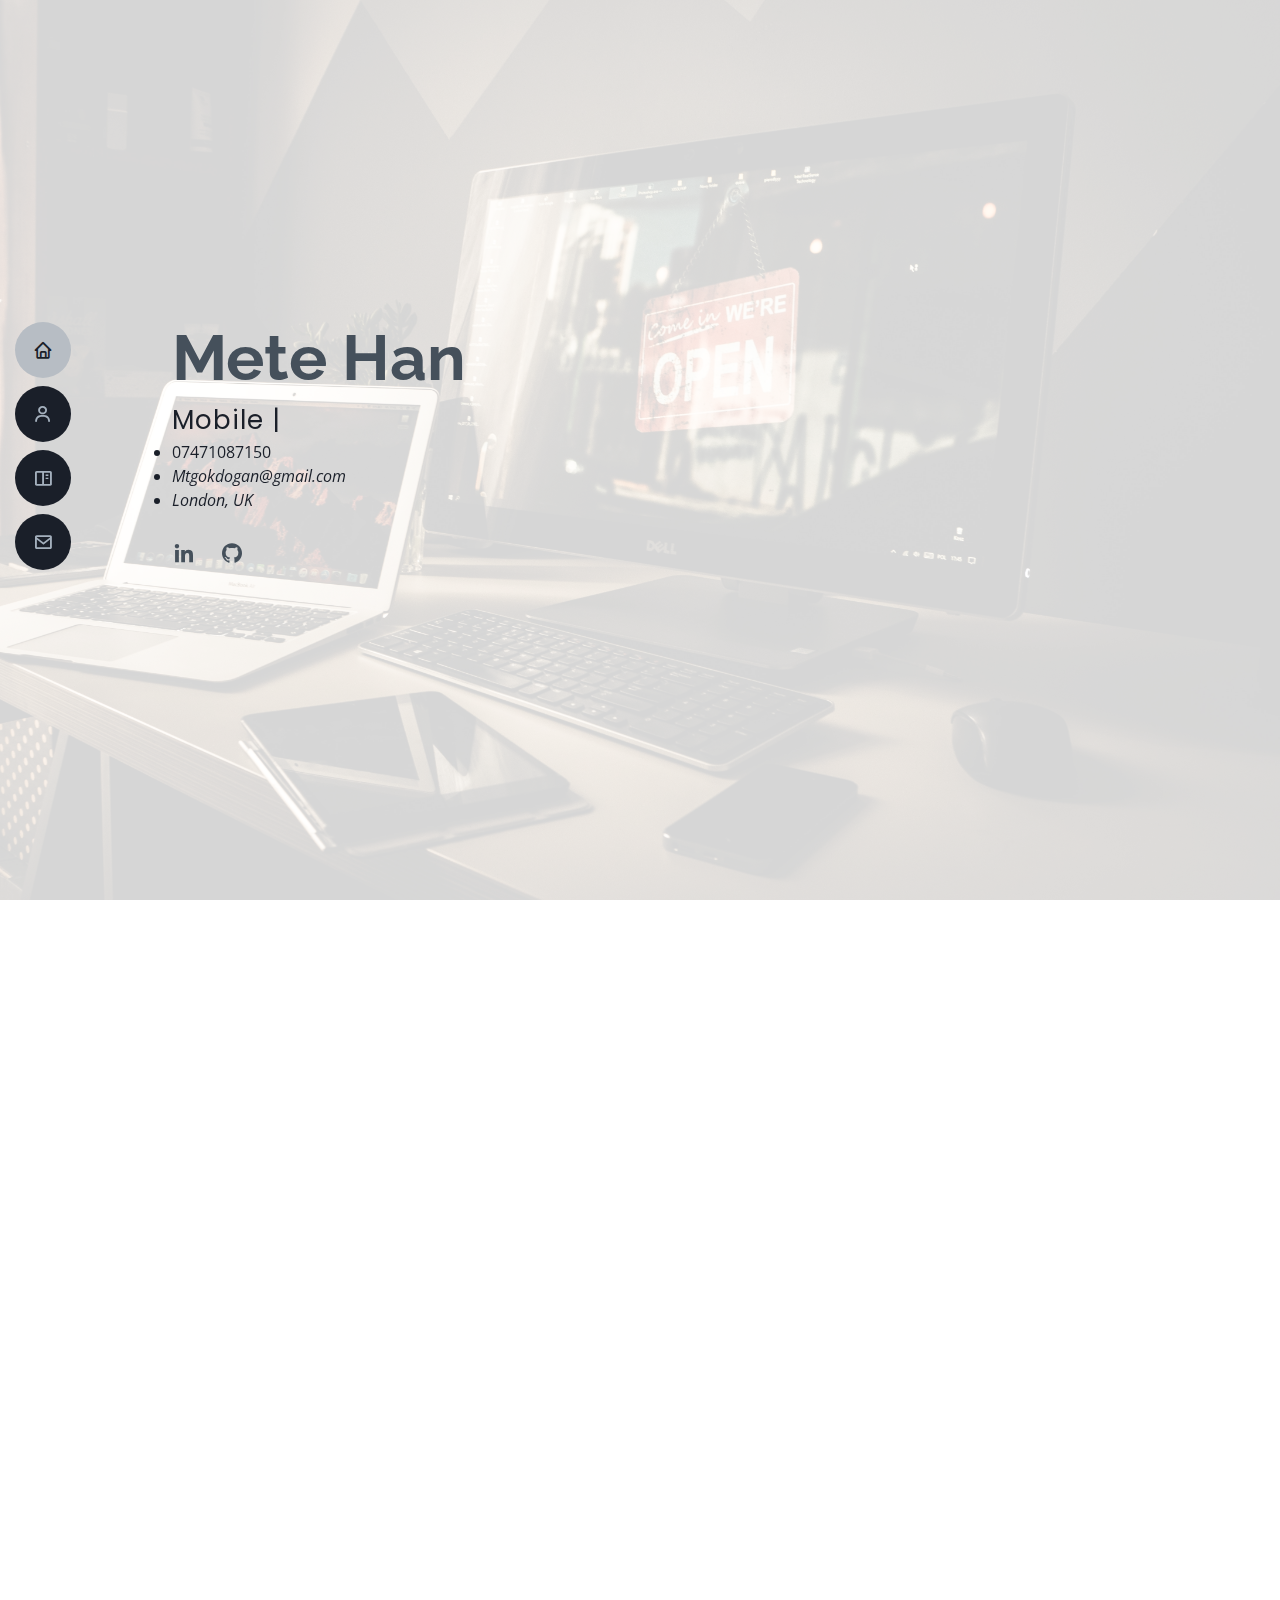
<file: index.html>
<!DOCTYPE html>
<html lang="en">

<head>
<meta charset="utf-8">
<meta content="width=device-width, initial-scale=1.0" name="viewport">

  <title>MG</title>
  <meta content="" name="description">
  <meta content="" name="keywords">

  <!-- Favicons -->
  <link href="assets/img/favicon.jpg" rel="icon">
  <link href="assets/img/apple-touch-icon.html" rel="apple-touch-icon">

  <!-- Google Fonts -->
  <link href="https://fonts.googleapis.com/css?family=Open+Sans:300,300i,400,400i,600,600i,700,700i|Raleway:300,300i,400,400i,500,500i,600,600i,700,700i|Poppins:300,300i,400,400i,500,500i,600,600i,700,700i" rel="stylesheet">

  <!-- Vendor CSS Files -->
  <link href="assets/vendor/aos/aos.css" rel="stylesheet">
  <link href="assets/vendor/bootstrap/css/bootstrap.min.css" rel="stylesheet">
  <link href="assets/vendor/bootstrap-icons/bootstrap-icons.css" rel="stylesheet">
  <link href="assets/vendor/boxicons/css/boxicons.min.css" rel="stylesheet">
  <link href="assets/vendor/glightbox/css/glightbox.min.css" rel="stylesheet">
  <link href="assets/vendor/swiper/swiper-bundle.min.css" rel="stylesheet">

  <!-- Template Main CSS File -->
  <link href="assets/css/style.css" rel="stylesheet">


</head>

<body>

  <!-- ======= Mobile nav toggle button ======= -->
  <!-- <button type="button" class="mobile-nav-toggle d-xl-none"><i class="bi bi-list mobile-nav-toggle"></i></button> -->
  <i class="bi bi-list mobile-nav-toggle d-xl-none"></i>
  <!-- ======= Header ======= -->
  <header id="header" class="d-flex flex-column justify-content-center">

    <nav id="navbar" class="navbar nav-menu">
      <ul>
        <li><a href="index.html#hero" class="nav-link scrollto active"><i class="bx bx-home"></i> <span>Home</span></a></li>
        <li><a href="index.html#about" class="nav-link scrollto"><i class="bx bx-user"></i> <span>About</span></a></li>
        <li><a href="index.html#portfolio" class="nav-link scrollto"><i class="bx bx-book-content"></i> <span>Portfolio</span></a></li>
        <li><a href="index.html#contact" class="nav-link scrollto"><i class="bx bx-envelope"></i> <span>Contact</span></a></li>
      </ul>
    </nav><!-- .nav-menu -->
  </header><!-- End Header -->

  <!-- ======= Hero Section ======= -->
  <section id="hero" class="d-flex flex-column justify-content-center">
    <div class="container" data-aos="zoom-in" data-aos-delay="90">
      <h1>Mete Han</h1>


      
      <p> <span class="typed" data-typed-items="Mobile Developer"></span></p>
      <li><i class="bi bi-chevron-"></i> <span>07471087150</span></li>
      <li><i class="bi bi-chevron-"> <span>Mtgokdogan@gmail.com</span></li>
      <li><i class="bi bi-chevron-"><span>London, UK</span></li>
      <div class="social-links">
      <a href="https://www.linkedin.com/in/metehan-g-629b67226/" class="linkedin"><i class="bx bxl-linkedin"></i></a>
      <a href="https://github.com/Meteskyhawk" class="github"><i class="bx bxl-github"></i></a>
      </div>
    </div>
  </section><!-- End Hero -->

  <main id="main">

    <!-- ======= About Section ======= -->
    <section id="about" class="about">
      <div class="container" data-aos="fade-up">

        <div class="section-title">
          <h2>About</h2>
          <p>Graduating Software Developer with 3 years of experience in front-end and back-end development with  versatility in multiple development stacks. Adept at solving technical problems with practical solutions using various types of computer software.</p>
        </div>

        <div class="row">
        
                  
           
            <div class="row">
              <div class="col-lg-6">
                <ul>
                                  
                    <h3>Tech Skills</h3>
                    <p>

                      Flutter-Dart         <br> <hr>        Html, Css  <hr>
                      Java - C#            <br> <hr>          
                    </p>
                    
                  </ul>
                  </div>
                  <div class="col-lg-6">
                  <ul>
            
                 <h1>    </h1>
                  <p>
                  C++<hr>
                  Unity           <br> <hr>        Python <hr>
                  TypeScript-JavaScript      <br>  <hr>    
                </p>
                </ul>
                <ul>
              
                  </div>
                  
                </ul>
              </div>
            </div>
            </div>
        </div>
      </div>
    </section><!-- End About Section -->

    <!-- ======= Portfolio Section ======= -->
    <section id="portfolio" class="portfolio section-bg">
      <div class="container" data-aos="fade-up">

        <div class="section-title">
          <h2>Portfolio</h2>
          </div>

        <div class="row">
          <div class="col-lg-12 d-flex justify-content-center" data-aos="fade-up" data-aos-delay="100">
            <ul id="portfolio-flters">
              <li data-filter="*" class="filter-active"> </li>
              <li data-filter=".filter-app">Mobile App</li>
            </ul>
          </div>
        </div>
         
        
        <img src="assets/img/portfolio/portfolio-8.png" width="200" height="180"class="img-fluid" alt="">
        <img src="assets/img/portfolio/portfolio-9.png" width="200" height="180"class="img-fluid" alt="">
        <img src="assets/img/portfolio/portfolio-1.png" width="200" height="180"class="img-fluid" alt="">
        <img src="assets/img/portfolio/portfolio-2.png" width="200" height="180"class="img-fluid" alt="">
        <img src="assets/img/portfolio/portfolio-3.png" width="200" height="180"class="img-fluid" alt="">
        <img src="assets/img/portfolio/portfolio-4.png" width="200" height="180"class="img-fluid" alt=""> 
        <img src="assets/img/portfolio/portfolio-5.png" width="200" height="180"class="img-fluid" alt="">
        <img src="assets/img/portfolio/portfolio-7.png" width="200" height="180"class="img-fluid" alt=""> 
        <img src="assets/img/portfolio/portfolio-10.png" width="200" height="180" class="img-fluid" alt="">
        <img src="assets/img/portfolio/portfolio-11.png" width="200" height="180" class="img-fluid" alt="">
        <img src="assets/img/portfolio/portfolio-12.png" width="200" height="180" class="img-fluid" alt="">
        <img src="assets/img/portfolio/portfolio-13.png" width="200" height="180" class="img-fluid" alt="">
        <img src="assets/img/portfolio/portfolio-14.png" width="200" height="180" class="img-fluid" alt="">
        <img src="assets/img/portfolio/portfolio-15.png" width="200" height="180" class="img-fluid" alt="">
        <img src="assets/img/portfolio/portfolio-16.png" width="200" height="180" class="img-fluid" alt="">
        <img src="assets/img/portfolio/portfolio-17.png" width="200" height="180" class="img-fluid" alt="">
        <img src="assets/img/portfolio/portfolio-18.png" width="200" height="180" class="img-fluid" alt="">
        <img src="assets/img/portfolio/portfolio-19.png" width="200" height="180" class="img-fluid" alt="">
      </div>
            
              </div>
            </div>   
        </div>
      </div>    
     
  </div>
  </div>
  </div>
  </section><!-- End Portfolio Section -->

    <!-- ======= Contact Section ======= -->
    <section id="contact" class="contact">
      <div class="container" data-aos="fade-up">
      <div class="section-title">
        <h2>Contact</h2>
        </div>
        <div class="row mt-1">
          <div class="col-lg-4">
            <div class="info">
              <div class="address">
                <i class="bi bi-geo-alt"></i>
                <h4>Location:</h4>
                <p>London</p>
              </div>
              <div class="email">
                <i class="bi bi-envelope"></i>
                <h4>Email:</h4>
                <p>Mtgokdogan@gmail.com</p>
              </div>
              <div class="phone">
                <i class="bi bi-phone"></i>
                <h4>Call:</h4>
                <p>07471087150</p>
              </div>
            </div>
          </div>
          <div class="col-lg-8 mt-5 mt-lg-0">
            <form action="https://metelondon.netlify.app/forms/contact.php" method="post" role="form" class="php-email-form">
              <div class="row">
                <div class="col-md-6 form-group">
                  <input type="text" name="name" class="form-control" id="name" placeholder="Your Name" required>
                </div>
                <div class="col-md-6 form-group mt-3 mt-md-0">
                  <input type="email" class="form-control" name="email" id="email" placeholder="Your Email" required>
                </div>
              </div>
              <div class="form-group mt-3">
                <input type="text" class="form-control" name="subject" id="subject" placeholder="Subject" required>
              </div>
              <div class="form-group mt-3">
                <textarea class="form-control" name="message" rows="5" placeholder="Message" required></textarea>
              </div>
              <div class="my-3">
                <div class="loading">Loading</div>
                <div class="error-message"></div>
                <div class="sent-message">Your message has been sent. Thank you!</div>
              </div>
              <div class="text-center"><button type="submit">Send Message</button></div>
            </form>
          </div>
        </div>
      </div>
    </section><!-- End Contact Section -->
  </main><!-- End #main -->
  <div id="preloader"></div>
  <a href="index.html#" class="back-to-top d-flex align-items-center justify-content-center"><i class="bi bi-arrow-up-short"></i></a>

  <!-- Vendor JS Files -->
  <script src="assets/vendor/purecounter/purecounter.js"></script>
  <script src="assets/vendor/aos/aos.js"></script>
  <script src="assets/vendor/bootstrap/js/bootstrap.bundle.min.js"></script>
  <script src="assets/vendor/glightbox/js/glightbox.min.js"></script>
  <script src="assets/vendor/isotope-layout/isotope.pkgd.min.js"></script>
  <script src="assets/vendor/swiper/swiper-bundle.min.js"></script>
  <script src="assets/vendor/typed.js/typed.min.js"></script>
  <script src="assets/vendor/waypoints/noframework.waypoints.js"></script>
  <script src="assets/vendor/php-email-form/validate.js"></script>

  <!-- Template Main JS File -->
  <script src="assets/js/main.js"></script>

 
  
</body>

<script src= "../smtpjs.com/v3/smtp.js"></script>
<script>
  const form = document.querySelector(".contact");
  form.addEventListener("submit", el => {
    el.preventDefault();
    let name = document.querySelector(".name").value;
    let email = document.querySelector(".email").value;
  
    document.querySelector(".contact").reset();

    sendEmail(name, email);
  })
  function sendEmail(name, email){
    Email.send({
        
      Host: "smtp.elasticemail.com", 
      Username: "mtgokdogan@gmail.com",
      Password: "A1DCBA38CACD340EDDDDE72FA6E38CB683B7",
      To: "mtgokdogan@gmail.com",
      From: "sudeepdeep340@gmail.com",
      Subject: `${name} Just messaged you from the website form`,
      Body: `Name: ${name} <br> Email: ${email} <br>`,
    }).then((success) => {
     
      alert("message sent successfully. Please check the spam folder in your mail.");
    }).catch((error) => {
        
      alert("error sending message");
    })
  }
</script>

<!-- Mirrored from metelondon.netlify.app/ by HTTrack Website Copier/3.x [XR&CO'2014], Sun, 27 Nov 2022 18:21:36 GMT -->
</html>
</file>
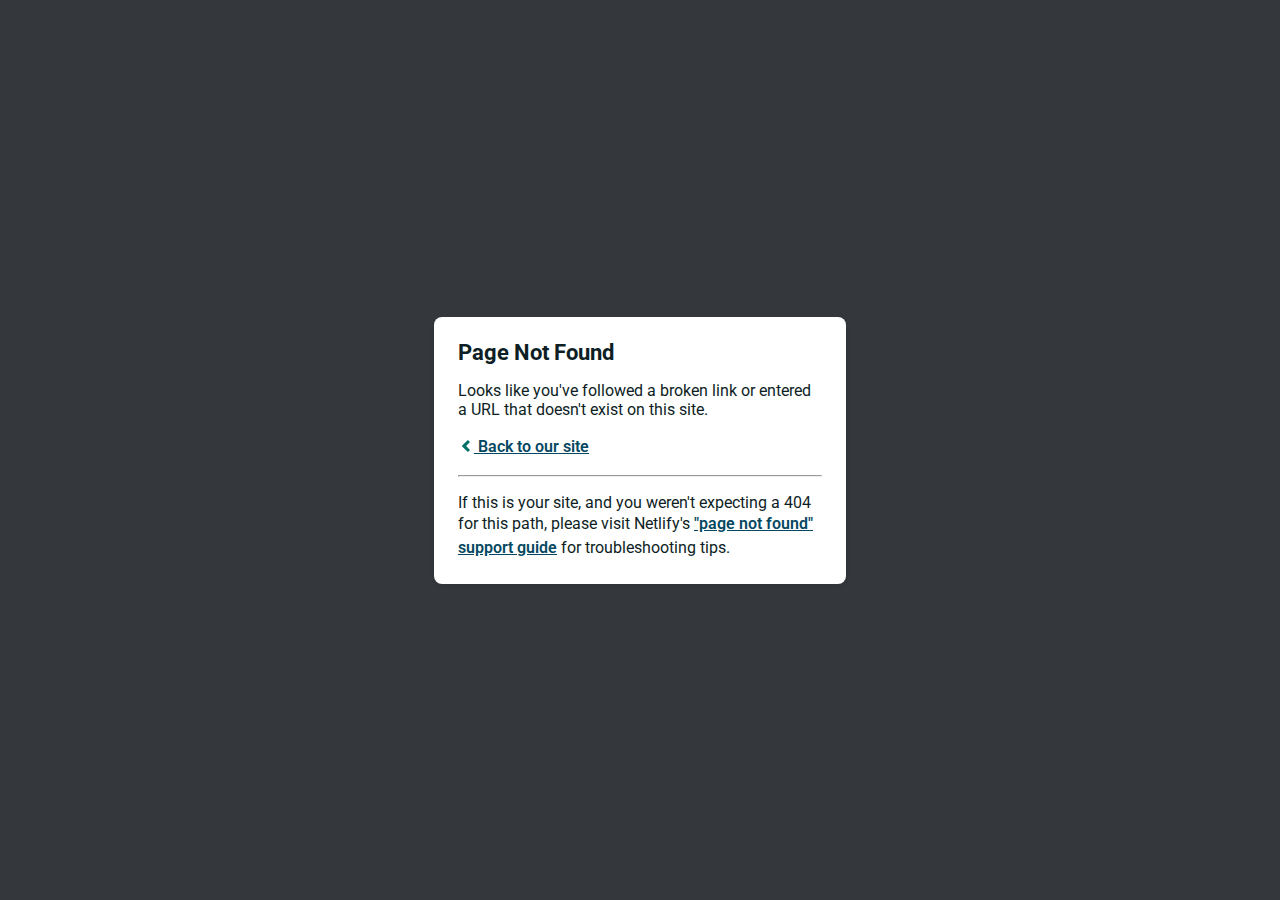
<file: assets/img/apple-touch-icon.html>
<!DOCTYPE html>
<html>
  <head>
    <meta charset="utf-8">
    <meta name="viewport" content="width=device-width, initial-scale=1.0, maximum-scale=1.0, user-scalable=no">

    <title>Page Not Found</title>
    <link href='https://fonts.googleapis.com/css?family=Roboto:400,700&subset=latin,latin-ext' rel='stylesheet' type='text/css'>
    <style>
    body {
      font-family: -apple-system, BlinkMacSystemFont, "Segoe UI", Roboto, Helvetica, Arial, sans-serif, "Apple Color Emoji", "Segoe UI Emoji", "Segoe UI Symbol";
      background: rgb(52, 56, 60);
      color: white;
      overflow: hidden;
      margin: 0;
      padding: 0;
    }

    h1 {
      margin: 0;
      font-size: 22px;
      line-height: 24px;
    }

    .main {
      position: relative;
      display: flex;
      flex-direction: column;
      align-items: center;
      justify-content: center;
      height: 100vh;
      width: 100vw;
    }

    .card {
      position: relative;
      display: flex;
      flex-direction: column;
      width: 75%;
      max-width: 364px;
      padding: 24px;
      background: white;
      color: rgb(14, 30, 37);
      border-radius: 8px;
      box-shadow: 0 2px 4px 0 rgba(14, 30, 37, .16);
    }

    a {
      margin: 0;
      font-weight: 600;
      line-height: 24px;
      color: #054861;
    }

    a svg {
      position: relative;
      top: 2px;
    }

    a:hover,
    a:focus {
      text-decoration: none;
    }

    a:hover svg path{
      fill: #007067;
    }

    p:last-of-type {
      margin-bottom: 0;
    }

    </style>
  </head>
  <body>
    <div class="main">
      <div class="card">
        <div class="header">
          <h1>Page Not Found</h1>
        </div>
        <div class="body">
          <p>Looks like you've followed a broken link or entered a URL that doesn't exist on this site.</p>
          <p>
            <a id="back-link" href="../../../index.html">
              <svg xmlns="http://www.w3.org/2000/svg" width="16" height="16" viewBox="0 0 16 16">
                <path fill="#007067" d="M11.9998836,4.09370803 L8.55809517,7.43294953 C8.23531459,7.74611298 8.23531459,8.25388736 8.55809517,8.56693769 L12,11.9062921 L9.84187871,14 L4.24208544,8.56693751 C3.91930485,8.25388719 3.91930485,7.74611281 4.24208544,7.43294936 L9.84199531,2 L11.9998836,4.09370803 Z"/>
              </svg>
              Back to our site
             </a>
          </p>
          <hr><p>If this is your site, and you weren't expecting a 404 for this path, please visit Netlify's <a href="https://answers.netlify.com/t/support-guide-i-ve-deployed-my-site-but-i-still-see-page-not-found/125?utm_source=404page&utm_campaign=community_tracking">"page not found" support guide</a> for troubleshooting tips.
          </p>
        </div>
      </div>
    </div>
    <script>
      (function() {
        if (document.referrer && document.location.host && document.referrer.match(new RegExp("^https?://" + document.location.host))) {
          document.getElementById("back-link").setAttribute("href", document.referrer);
        }
      })();
    </script>
  </body>
</html>
</file>
<file: assets/css/style.css>
/**
* Template Name: MyResume - v4.7.0
* Template URL: https://bootstrapmade.com/free-html-bootstrap-template-my-resume/
* Author: BootstrapMade.com
* License: https://bootstrapmade.com/license/
*/

/*--------------------------------------------------------------
# General
--------------------------------------------------------------*/
body {
  font-family: "Open Sans", sans-serif;
  color: #1a1f29;
}

a {
  color: #1a1f29;
  text-decoration: none;
}

a:hover {
  color: #1a1f29;
  text-decoration: none;
}

h1, h2, h3, h4, h5, h6 {
  font-family: "Raleway", sans-serif;
}

/*--------------------------------------------------------------
# Back to top button
--------------------------------------------------------------*/
.back-to-top {
  position: fixed;
  visibility: hidden;
  opacity: 0;
  right: 15px;
  bottom: 15px;
  z-index: 996;
  background: #1a1f29;
  width: 40px;
  height: 40px;
  border-radius: 50px;
  transition: all 0.4s;
}
.back-to-top i {
  font-size: 28px;
  color: #fff;
  line-height: 0;
}
.back-to-top:hover {
  background: #c5cbd6;
  color: #fff;
}
.back-to-top.active {
  visibility: visible;
  opacity: 1;
}

/*--------------------------------------------------------------
# Preloader
--------------------------------------------------------------*/
#preloader {
  position: fixed;
  top: 0;
  left: 0;
  right: 0;
  bottom: 0;
  z-index: 9999;
  overflow: hidden;
  background: #fff;
}

#preloader:before {
  content: "";
  position: fixed;
  top: calc(50% - 30px);
  left: calc(50% - 30px);
  border: 6px solid #1a1f29;
  border-top-color: #fff;
  border-bottom-color: #fff;
  border-radius: 50%;
  width: 60px;
  height: 60px;
  -webkit-animation: animate-preloader 1s linear infinite;
  animation: animate-preloader 1s linear infinite;
}

@-webkit-keyframes animate-preloader {
  0% {
    transform: rotate(0deg);
  }
  100% {
    transform: rotate(360deg);
  }
}

@keyframes animate-preloader {
  0% {
    transform: rotate(0deg);
  }
  100% {
    transform: rotate(360deg);
  }
}
/*--------------------------------------------------------------
# Disable aos animation delay on mobile devices
--------------------------------------------------------------*/
@media screen and (max-width: 768px) {
  [data-aos-delay] {
    transition-delay: 0 !important;
  }
}
/*--------------------------------------------------------------
# Header
--------------------------------------------------------------*/
#header {
  position: fixed;
  top: 0;
  left: 0;
  bottom: 0;
  z-index: 9997;
  transition: all 0.5s;
  padding: 15px;
  overflow-y: auto;
}
@media (max-width: 992px) {
  #header {
    width: 300px;
    background: #1a1f29;
    border-right: 1px solid #e6e9ec;
    left: -300px;
  }
}

@media (min-width: 992px) {
  #main {
    margin-left: 100px;
  }
}
/*--------------------------------------------------------------
# Navigation Menu
--------------------------------------------------------------*/
/**
* Desktop Navigation 
*/
.nav-menu {
  padding: 0;
  display: block;
}
.nav-menu * {
  margin: 0;
  padding: 0;
  list-style: none;
}
.nav-menu > ul > li {
  position: relative;
  white-space: nowrap;
}
.nav-menu a, .nav-menu a:focus {
  display: flex;
  align-items: center;
  color: #a4b0bd;
  padding: 10px 18px;
  margin-bottom: 8px;
  transition: 0.3s;
  font-size: 15px;
  border-radius: 50px;
  background: #1a1f29;
  height: 56px;
  width: 100%;
  overflow: hidden;
  transition: 0.3s;
}
.nav-menu a i, .nav-menu a:focus i {
  font-size: 20px;
}
.nav-menu a span, .nav-menu a:focus span {
  padding: 0 5px 0 7px;
  color: #45505b;
}
@media (min-width: 992px) {
  .nav-menu a, .nav-menu a:focus {
    width: 56px;
  }
  .nav-menu a span, .nav-menu a:focus span {
    display: none;
    color: #fff;
  }
}
.nav-menu a:hover, .nav-menu .active, .nav-menu .active:focus, .nav-menu li:hover > a {
  color: #1a1f29;
  background: #b7bdc4;
}
.nav-menu a:hover span, .nav-menu .active span, .nav-menu .active:focus span, .nav-menu li:hover > a span {
  color: #fff;
}
.nav-menu a:hover, .nav-menu li:hover > a {
  width: 100%;
  color: #fff;
}
.nav-menu a:hover span, .nav-menu li:hover > a span {
  display: block;
}

/**
* Mobile Navigation 
*/
.mobile-nav-toggle {
  position: fixed;
  right: 10px;
  top: 10px;
  z-index: 9998;
  border: 0;
  background: none;
  font-size: 28px;
  transition: all 0.4s;
  outline: none !important;
  line-height: 0;
  cursor: pointer;
  border-radius: 50px;
  padding: 5px;
}
.mobile-nav-toggle i {
  color: #45505b;
}

.mobile-nav-active {
  overflow: hidden;
}
.mobile-nav-active #header {
  left: 0;
}
.mobile-nav-active .mobile-nav-toggle {
  color: #fff;
  background-color: #1a1f29;
}

/*--------------------------------------------------------------
# Hero Section
--------------------------------------------------------------*/
#hero {
  width: 100%;
  height: 100vh;
  background: url("../img/hero-bg.jpg") top right no-repeat;
  background-size: cover;
  position: relative;
}
@media (min-width: 992px) {
  #hero {
    padding-left: 160px;
  }
}
#hero:before {
  content: "";
  background: rgba(255, 255, 255, 0.8);
  position: absolute;
  bottom: 0;
  top: 0;
  left: 0;
  right: 0;
}
#hero h1 {
  margin: 0;
  font-size: 64px;
  font-weight: 700;
  line-height: 56px;
  color: #45505b;
}
#hero p {
  color: #45505b;
  margin: 15px 0 0 0;
  font-size: 26px;
  font-family: "Poppins", sans-serif;
}
#hero p span {
  color: #1a1f29;
  letter-spacing: 1px;
}
#hero .social-links {
  margin-top: 30px;
}
#hero .social-links a {
  font-size: 24px;
  display: inline-block;
  color: #45505b;
  line-height: 1;
  margin-right: 20px;
  transition: 0.3s;
}
#hero .social-links a:hover {
  color: #1a1f29;
}
@media (max-width: 992px) {
  #hero {
    text-align: center;
  }
  #hero h1 {
    font-size: 32px;
    line-height: 36px;
  }
  #hero p {
    margin-top: 10px;
    font-size: 20px;
    line-height: 24px;
  }
}

/*--------------------------------------------------------------
# Sections General
--------------------------------------------------------------*/
section {
  padding: 60px 0;
  overflow: hidden;
}

.section-title {
  text-align: center;
  padding-bottom: 30px;
}
.section-title h2 {
  font-size: 32px;
  font-weight: bold;
  text-transform: uppercase;
  margin-bottom: 20px;
  padding-bottom: 20px;
  position: relative;
  color: #45505b;
}
.section-title h2::before {
  content: "";
  position: absolute;
  display: block;
  width: 120px;
  height: 1px;
  background: #ddd;
  bottom: 1px;
  left: calc(50% - 60px);
}
.section-title h2::after {
  content: "";
  position: absolute;
  display: block;
  width: 40px;
  height: 3px;
  background: #45505b;
  bottom: 0;
  left: calc(50% - 20px);
}
.section-title p {
  margin-bottom: 0;
}

/*--------------------------------------------------------------
# About
--------------------------------------------------------------*/
.about .content h3 {
  font-weight: 700;
  font-size: 26px;
  color: #728394;
}
.about .content ul {
  list-style: none;
  padding: 0;
}
.about .content ul li {
  margin-bottom: 20px;
  display: flex;
  align-items: center;
}
.about .content ul strong {
  margin-right: 10px;
}
.about .content ul i {
  font-size: 16px;
  margin-right: 5px;
  color: #45505b;
  line-height: 0;
}
.about .content p:last-child {
  margin-bottom: 0;
}

/*--------------------------------------------------------------
# Facts
--------------------------------------------------------------*/
.facts .count-box {
  padding: 30px 30px 25px 30px;
  margin-top: 30px;
  width: 100%;
  position: relative;
  text-align: center;
  background: #fff;
}
.facts .count-box i {
  position: absolute;
  top: -25px;
  left: 50%;
  transform: translateX(-50%);
  font-size: 24px;
  background: #45505b;
  color: #fff;
  border-radius: 50px;
  display: inline-flex;
  align-items: center;
  justify-content: center;
  width: 48px;
  height: 48px;
}
.facts .count-box span {
  font-size: 36px;
  display: block;
  font-weight: 600;
  color: #011426;
}
.facts .count-box p {
  padding: 0;
  margin: 0;
  font-family: "Raleway", sans-serif;
  font-size: 14px;
}

/*--------------------------------------------------------------
# Akills
--------------------------------------------------------------*/
.skills .progress {
  height: 60px;
  display: block;
  background: none;
  border-radius: 0;
}
.skills .progress .skill {
  padding: 10px 0;
  margin: 0;
  text-transform: uppercase;
  display: block;
  font-weight: 600;
  font-family: "Poppins", sans-serif;
  color: #45505b;
}
.skills .progress .skill .val {
  float: right;
  font-style: normal;
}
.skills .progress-bar-wrap {
  background: #f2f3f5;
}
.skills .progress-bar {
  width: 1px;
  height: 10px;
  transition: 0.9s;
  background-color: #45505b;
}

/*--------------------------------------------------------------
# Resume
--------------------------------------------------------------*/
.resume .resume-title {
  font-size: 26px;
  font-weight: 700;
  margin-top: 20px;
  margin-bottom: 20px;
  color: #45505b;
}
.resume .resume-item {
  padding: 0 0 20px 20px;
  margin-top: -2px;
  border-left: 2px solid #45505b;
  position: relative;
}
.resume .resume-item h4 {
  line-height: 18px;
  font-size: 18px;
  font-weight: 600;
  text-transform: uppercase;
  font-family: "Poppins", sans-serif;
  color: #45505b;
  margin-bottom: 10px;
}
.resume .resume-item h5 {
  font-size: 16px;
  background: #f7f8f9;
  padding: 5px 15px;
  display: inline-block;
  font-weight: 600;
  margin-bottom: 10px;
}
.resume .resume-item ul {
  padding-left: 20px;
}
.resume .resume-item ul li {
  padding-bottom: 10px;
}
.resume .resume-item:last-child {
  padding-bottom: 0;
}
.resume .resume-item::before {
  content: "";
  position: absolute;
  width: 16px;
  height: 16px;
  border-radius: 50px;
  left: -9px;
  top: 0;
  background: #fff;
  border: 2px solid #45505b;
}

/*--------------------------------------------------------------
# Portfolio
--------------------------------------------------------------*/
.portfolio .portfolio-item {
  margin-bottom: 30px;
}
.portfolio #portfolio-flters {
  padding: 0;
  margin: 0 auto 25px auto;
  list-style: none;
  text-align: center;
  background: #fff;
  border-radius: 50px;
  padding: 2px 15px;
}
.portfolio #portfolio-flters li {
  cursor: pointer;
  display: inline-block;
  padding: 10px 15px;
  font-size: 14px;
  font-weight: 600;
  line-height: 1;
  text-transform: uppercase;
  color: #45505b;
  margin-bottom: 5px;
  transition: all 0.3s ease-in-out;
}
.portfolio #portfolio-flters li:hover, .portfolio #portfolio-flters li.filter-active {
  color: #45505b;
}
.portfolio #portfolio-flters li:last-child {
  margin-right: 0;
}
.portfolio .portfolio-wrap {
  transition: 0.3s;
  position: relative;
  overflow: hidden;
  z-index: 1;
  background: rgba(69, 80, 91, 0.8);
}
.portfolio .portfolio-wrap::before {
  content: "";
  background: rgba(255, 255, 255, 0.7);
  position: absolute;
  left: 30px;
  right: 30px;
  top: 30px;
  bottom: 30px;
  transition: all ease-in-out 0.3s;
  z-index: 2;
  opacity: 0;
}
.portfolio .portfolio-wrap .portfolio-info {
  opacity: 0;
  position: absolute;
  top: 0;
  left: 0;
  right: 0;
  bottom: 0;
  text-align: center;
  z-index: 3;
  transition: all ease-in-out 0.3s;
  display: flex;
  flex-direction: column;
  justify-content: center;
  align-items: center;
}
.portfolio .portfolio-wrap .portfolio-info::before {
  display: block;
  content: "";
  width: 48px;
  height: 48px;
  position: absolute;
  top: 35px;
  left: 35px;
  border-top: 3px solid #d7dce1;
  border-left: 3px solid #d7dce1;
  transition: all 0.5s ease 0s;
  z-index: 9994;
}
.portfolio .portfolio-wrap .portfolio-info::after {
  display: block;
  content: "";
  width: 48px;
  height: 48px;
  position: absolute;
  bottom: 35px;
  right: 35px;
  border-bottom: 3px solid #d7dce1;
  border-right: 3px solid #d7dce1;
  transition: all 0.5s ease 0s;
  z-index: 9994;
}
.portfolio .portfolio-wrap .portfolio-info h4 {
  font-size: 20px;
  color: #45505b;
  font-weight: 600;
}
.portfolio .portfolio-wrap .portfolio-info p {
  color: #45505b;
  font-size: 14px;
  text-transform: uppercase;
  padding: 0;
  margin: 0;
}
.portfolio .portfolio-wrap .portfolio-links {
  text-align: center;
  z-index: 4;
}
.portfolio .portfolio-wrap .portfolio-links a {
  color: #45505b;
  margin: 0 2px;
  font-size: 28px;
  display: inline-block;
  transition: 0.3s;
}
.portfolio .portfolio-wrap .portfolio-links a:hover {
  color: #45505b;
}
.portfolio .portfolio-wrap:hover::before {
  top: 0;
  left: 0;
  right: 0;
  bottom: 0;
  opacity: 1;
}
.portfolio .portfolio-wrap:hover .portfolio-info {
  opacity: 1;
}
.portfolio .portfolio-wrap:hover .portfolio-info::before {
  top: 15px;
  left: 15px;
}
.portfolio .portfolio-wrap:hover .portfolio-info::after {
  bottom: 15px;
  right: 15px;
}

/*--------------------------------------------------------------
# Portfolio Details
--------------------------------------------------------------*/
.portfolio-details {
  padding-top: 40px;
}
.portfolio-details .portfolio-details-slider img {
  width: 100%;
}
.portfolio-details .portfolio-details-slider .swiper-pagination {
  margin-top: 20px;
  position: relative;
}
.portfolio-details .portfolio-details-slider .swiper-pagination .swiper-pagination-bullet {
  width: 12px;
  height: 12px;
  background-color: #fff;
  opacity: 1;
  border: 1px solid #45505b;
}
.portfolio-details .portfolio-details-slider .swiper-pagination .swiper-pagination-bullet-active {
  background-color: #45505b;
}
.portfolio-details .portfolio-info {
  padding: 30px;
  box-shadow: 0px 0 30px rgba(69, 80, 91, 0.08);
}
.portfolio-details .portfolio-info h3 {
  font-size: 22px;
  font-weight: 700;
  margin-bottom: 20px;
  padding-bottom: 20px;
  border-bottom: 1px solid #eee;
}
.portfolio-details .portfolio-info ul {
  list-style: none;
  padding: 0;
  font-size: 15px;
}
.portfolio-details .portfolio-info ul li + li {
  margin-top: 10px;
}
.portfolio-details .portfolio-description {
  padding-top: 30px;
}
.portfolio-details .portfolio-description h2 {
  font-size: 26px;
  font-weight: 700;
  margin-bottom: 20px;
}
.portfolio-details .portfolio-description p {
  padding: 0;
}

/*--------------------------------------------------------------
# Services
--------------------------------------------------------------*/
.services .icon-box {
  text-align: center;
  padding: 70px 20px 80px 20px;
  transition: all ease-in-out 0.3s;
  background: #fff;
  box-shadow: 0px 5px 90px 0px rgba(110, 123, 131, 0.05);
}
.services .icon-box .icon {
  margin: 0 auto;
  width: 100px;
  height: 100px;
  display: flex;
  align-items: center;
  justify-content: center;
  transition: ease-in-out 0.3s;
  position: relative;
}
.services .icon-box .icon i {
  font-size: 36px;
  transition: 0.5s;
  position: relative;
}
.services .icon-box .icon svg {
  position: absolute;
  top: 0;
  left: 0;
}
.services .icon-box .icon svg path {
  transition: 0.5s;
  fill: #f5f5f5;
}
.services .icon-box h4 {
  font-weight: 600;
  margin: 10px 0 15px 0;
  font-size: 22px;
}
.services .icon-box h4 a {
  color: #45505b;
  transition: ease-in-out 0.3s;
}
.services .icon-box p {
  line-height: 24px;
  font-size: 14px;
  margin-bottom: 0;
}
.services .icon-box:hover {
  border-color: #fff;
  box-shadow: 0px 0 35px 0 rgba(0, 0, 0, 0.08);
}
.services .iconbox-blue i {
  color: #45505b;
}
.services .iconbox-blue:hover .icon i {
  color: #fff;
}
.services .iconbox-blue:hover .icon path {
  fill: #45505b;
}
.services .iconbox-orange i {
  color: #ffa76e;
}
.services .iconbox-orange:hover .icon i {
  color: #fff;
}
.services .iconbox-orange:hover .icon path {
  fill: #ffa76e;
}
.services .iconbox-pink i {
  color: #e80368;
}
.services .iconbox-pink:hover .icon i {
  color: #fff;
}
.services .iconbox-pink:hover .icon path {
  fill: #e80368;
}
.services .iconbox-yellow i {
  color: #ffbb2c;
}
.services .iconbox-yellow:hover .icon i {
  color: #fff;
}
.services .iconbox-yellow:hover .icon path {
  fill: #ffbb2c;
}
.services .iconbox-red i {
  color: #ff5828;
}
.services .iconbox-red:hover .icon i {
  color: #fff;
}
.services .iconbox-red:hover .icon path {
  fill: #ff5828;
}
.services .iconbox-teal i {
  color: #11dbcf;
}
.services .iconbox-teal:hover .icon i {
  color: #fff;
}
.services .iconbox-teal:hover .icon path {
  fill: #45505b;
}

/*--------------------------------------------------------------
# Testimonials
--------------------------------------------------------------*/
.testimonials .section-header {
  margin-bottom: 40px;
}
.testimonials .testimonials-carousel, .testimonials .testimonials-slider {
  overflow: hidden;
}
.testimonials .testimonial-item {
  text-align: center;
}
.testimonials .testimonial-item .testimonial-img {
  width: 120px;
  border-radius: 50%;
  border: 4px solid #fff;
  margin: 0 auto;
}
.testimonials .testimonial-item h3 {
  font-size: 20px;
  font-weight: bold;
  margin: 10px 0 5px 0;
  color: #111;
}
.testimonials .testimonial-item h4 {
  font-size: 14px;
  color: #999;
  margin: 0 0 15px 0;
}
.testimonials .testimonial-item .quote-icon-left, .testimonials .testimonial-item .quote-icon-right {
  color: #90c8fc;
  font-size: 26px;
}
.testimonials .testimonial-item .quote-icon-left {
  display: inline-block;
  left: -5px;
  position: relative;
}
.testimonials .testimonial-item .quote-icon-right {
  display: inline-block;
  right: -5px;
  position: relative;
  top: 10px;
}
.testimonials .testimonial-item p {
  font-style: italic;
  margin: 0 auto 15px auto;
}
.testimonials .swiper-pagination {
  margin-top: 20px;
  position: relative;
}
.testimonials .swiper-pagination .swiper-pagination-bullet {
  width: 12px;
  height: 12px;
  background-color: #fff;
  opacity: 1;
  border: 1px solid #45505b;
}
.testimonials .swiper-pagination .swiper-pagination-bullet-active {
  background-color: #0563bb;
}
@media (min-width: 992px) {
  .testimonials .testimonial-item p {
    width: 80%;
  }
}

/*--------------------------------------------------------------
# Contact
--------------------------------------------------------------*/
.contact .info {
  width: 100%;
  background: #fff;
}
.contact .info i {
  font-size: 20px;
  color: #45505b;
  float: left;
  width: 44px;
  height: 44px;
  background: #eef7ff;
  display: flex;
  justify-content: center;
  align-items: center;
  border-radius: 50px;
  transition: all 0.3s ease-in-out;
}
.contact .info h4 {
  padding: 0 0 0 60px;
  font-size: 22px;
  font-weight: 600;
  margin-bottom: 5px;
  color: #45505b;
}
.contact .info p {
  padding: 0 0 0 60px;
  margin-bottom: 0;
  font-size: 14px;
  color: #728394;
}
.contact .info .email, .contact .info .phone {
  margin-top: 40px;
}
.contact .info .email:hover i, .contact .info .address:hover i, .contact .info .phone:hover i {
  background: #45505b;
  color: #fff;
}
.contact .php-email-form {
  width: 100%;
  background: #fff;
}
.contact .php-email-form .form-group {
  padding-bottom: 8px;
}
.contact .php-email-form .error-message {
  display: none;
  color: #fff;
  background: #ed3c0d;
  text-align: left;
  padding: 15px;
  font-weight: 600;
}
.contact .php-email-form .error-message br + br {
  margin-top: 25px;
}
.contact .php-email-form .sent-message {
  display: none;
  color: #fff;
  background: #18d26e;
  text-align: center;
  padding: 15px;
  font-weight: 600;
}
.contact .php-email-form .loading {
  display: none;
  background: #fff;
  text-align: center;
  padding: 15px;
}
.contact .php-email-form .loading:before {
  content: "";
  display: inline-block;
  border-radius: 50%;
  width: 24px;
  height: 24px;
  margin: 0 10px -6px 0;
  border: 3px solid #995a26;
  border-top-color: #eee;
  -webkit-animation: animate-loading 1s linear infinite;
  animation: animate-loading 1s linear infinite;
}
.contact .php-email-form input, .contact .php-email-form textarea {
  border-radius: 4px;
  box-shadow: none;
  font-size: 14px;
}
.contact .php-email-form input {
  height: 44px;
}
.contact .php-email-form textarea {
  padding: 10px 12px;
}
.contact .php-email-form button[type=submit] {
  background: #45505b;
  border: 0;
  padding: 10px 35px;
  color: #fff;
  transition: 0.4s;
  border-radius: 50px;
}
.contact .php-email-form button[type=submit]:hover {
  background: #45505b;
}
@-webkit-keyframes animate-loading {
  0% {
    transform: rotate(0deg);
  }
  100% {
    transform: rotate(360deg);
  }
}
@keyframes animate-loading {
  0% {
    transform: rotate(0deg);
  }
  100% {
    transform: rotate(360deg);
  }
}

/*--------------------------------------------------------------
# Footer
--------------------------------------------------------------*/
#footer {
  background: #f7f8f9;
  color: #45505b;
  font-size: 14px;
  text-align: center;
  padding: 30px 0;
}
#footer h3 {
  font-size: 36px;
  font-weight: 700;
  position: relative;
  font-family: "Poppins", sans-serif;
  padding: 0;
  margin: 0 0 15px 0;
}
#footer p {
  font-size: 15;
  font-style: italic;
  padding: 0;
  margin: 0 0 40px 0;
}
#footer .social-links {
  margin: 0 0 40px 0;
}
#footer .social-links a {
  font-size: 18px;
  display: inline-block;
  background: #45505b;
  color: #fff;
  line-height: 1;
  padding: 8px 0;
  margin-right: 4px;
  border-radius: 50%;
  text-align: center;
  width: 36px;
  height: 36px;
  transition: 0.3s;
}
#footer .social-links a:hover {
  background: #45505b;
  color: #fff;
  text-decoration: none;
}
#footer .copyright {
  margin: 0 0 5px 0;
}
#footer .credits {
  font-size: 13px;
}
</file>
